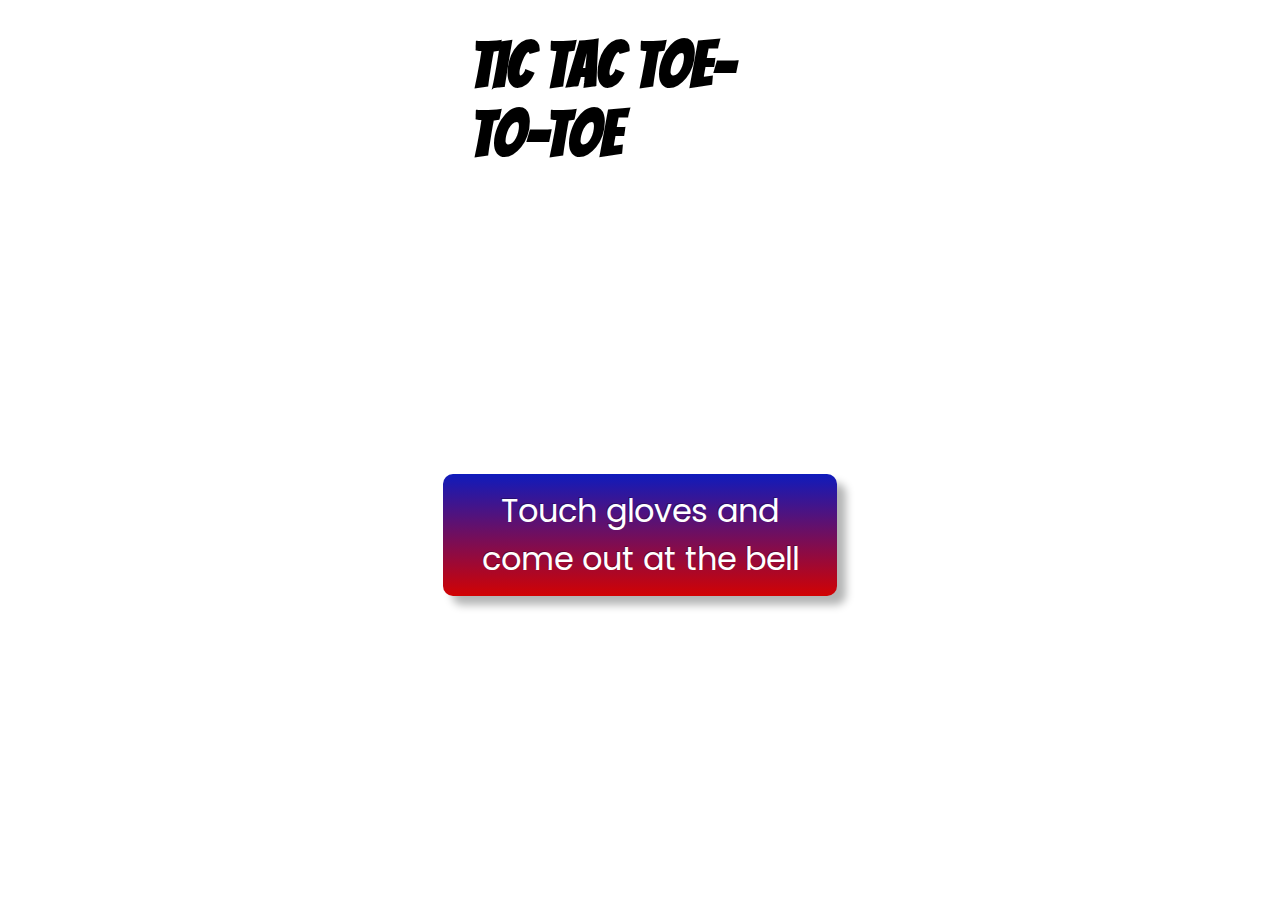
<file: index.html>
<!DOCTYPE html>
<html lang="en" dir="ltr">
  <head>
    <meta charset="utf-8">
    <title></title>
    <link href="https://fonts.googleapis.com/css?family=Bangers|Poppins" rel="stylesheet">
    <link rel="stylesheet" href="style.css">
    <link rel="stylesheet" href="animate.css">
  </head>
  <header>
    <h1>Tic Tac Toe-to-Toe</h1>
  </header>
  <body>
    <main class="container">
        <div class="gameBoard">
          <div class="grid">
            <div class="animated zoomIn threed TL"></div>
            <div class="animated zoomIn threed TM"></div>
            <div class="animated zoomIn threed TR"></div>
            <div class="animated zoomIn threed ML"></div>
            <div class="animated zoomIn threed MM"></div>
            <div class="animated zoomIn threed MR"></div>
            <div class="animated zoomIn threed BL"></div>
            <div class="animated zoomIn threed BM"></div>
            <div class="animated zoomIn threed BR"></div>
          </div>
        </div>
      <script type="text/javascript" src='app.js'></script>
      </main>
      <footer>
        <div class="scoreBoard">
          <div id="blueGlove"> </div><span class="blueScore"> </span>
          <div id="redGlove"> </div><span class="redScore"> </span>
        </div>
      </footer>
      <button id="startbutton" onclick="startGame()">Touch gloves and come out at the bell</button>
      <div class="animated tada" id="message"></div>
  </body>
</html>
</file>
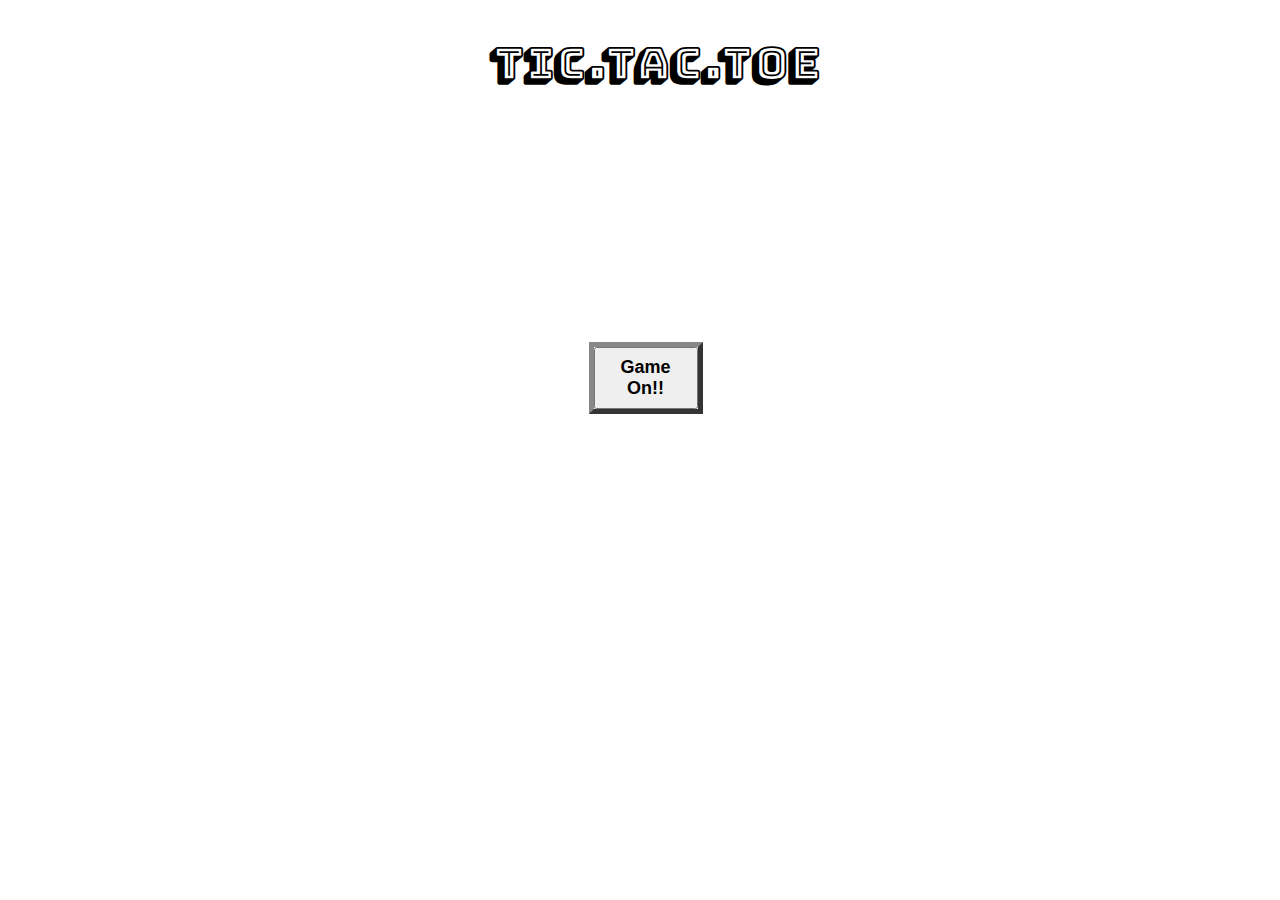
<file: tictactoe/index.html>
<!DOCTYPE html>
<html lang="en" dir="ltr">
  <head>
    <meta charset="utf-8">
    <title></title>
    <link href="https://fonts.googleapis.com/css?family=Bungee+Inline|Bungee+Shade" rel="stylesheet">
    <link rel="stylesheet" href="style.css">
    <link rel="stylesheet" href="animate.css">
  </head>
  <header>
    <h1>Tic.Tac.Toe</h1>
  </header>
  <body>
    <main>
      <button id="startbutton" onclick="startGame()">Game On!!</button>
        <div class="animated fadeIn gameBoard">
          <div class="animated zoomIn grid">
            <div class="threed TL"></div>
            <div class="threed TM"></div>
            <div class="threed TR"></div>
            <div class="threed ML"></div>
            <div class="threed MM"></div>
            <div class="threed MR"></div>
            <div class="threed BL"></div>
            <div class="threed BM"></div>
            <div class="threed BR"></div>
          </div>
        </div>
      <script type="text/javascript" src='app.js'></script>
      </main>
      <div class="animated tada" id="message"></div>
  </body>
</html>
</file>
<file: style.css>
* {
  box-sizing: border-box;
}

  body {
    width: 70%;
    margin: 0 auto;
    background-color: white;
  }

  h1 {
    font-family: 'Bangers', cursive;
    margin: 0 auto;
    width: 38%;
    font-size: 4em;
    padding: 30px 0 20px 0;
  }

  button {
    text-align: center;
    cursor: pointer;
    margin: 28%;
    border: 0px solid #0F1BBC;-webkit-box-shadow: #b4b5b5 9px 9px 9px;-moz-box-shadow: #b4b5b5 9px 9px 9px;
    box-shadow: #b4b5b5 9px 9px 9px; -webkit-border-radius: 10px;-moz-border-radius: 10px;
    border-radius: 10px;
    font-size: 2em;
    font-family:'Poppins', sans-serif;
    padding: 13px 13px 13px 13px; text-decoration: none; display: inline-block;
    text-shadow: -1px -1px 0 rgba(0,0,0,0.3);
    color: #FFFFFF;
    background-color: #0F1BBC; background-image: -webkit-gradient (linear, left top, left bottom, from(#0F1BBC), to(#D20202));
    background-image: -webkit-linear-gradient(top, #0F1BBC, #D20202);
    background-image: -moz-linear-gradient(top, #0F1BBC, #D20202);
    background-image: -ms-linear-gradient(top, #0F1BBC, #D20202);
    background-image: -o-linear-gradient(top, #0F1BBC, #D20202);
    background-image: linear-gradient(to bottom, #0F1BBC, #D20202);filter:progid:DXImageTransform.Microsoft.gradient(GradientType=0,startColorstr=#0F1BBC, endColorstr=#D20202);
    }

  button:hover {
     border: 0px solid #D20202;
     background-color: #D20202; background-image: -webkit-gradient (linear, left top, left bottom, from(#D20202), to(#0F1BBC));
     background-image: -webkit-linear-gradient(top, #D20202, #0F1BBC);
     background-image: -moz-linear-gradient(top, #D20202, #0F1BBC);
     background-image: -ms-linear-gradient(top, #D20202, #0F1BBC);
     background-image: -o-linear-gradient(top, #D20202, #0F1BBC);
     background-image: linear-gradient(to bottom, #D20202, #0F1BBC);filter:progid:DXImageTransform.Microsoft.gradient(GradientType=0,startColorstr=#D20202, endColorstr=#0F1BBC);
    }

  .container {
    display: flex;
    justify-content: center;
  }

  .grid {
    width: 100%;
    height: 100%;
    padding: 72px 35px;
    display: flex;
    flex-wrap: wrap;
    justify-content: center;
    background-image: url('images/boxingringabove.png');
    background-position: center;
    background-size: 100%;
    background-repeat: no-repeat;
  }

  .gameBoard {
    width: 50%;
    height: 50%;
    display: flex;
    flex-wrap: wrap;
    justify-content: center;
}
  .threed {
    border: 1px solid #00000052;
    height: 20%;
    width: 20%;
    padding: 13%;
    margin: 3px;
    background-repeat: no-repeat;
    background-position: center;
    background-size: cover;
    cursor: pointer;
    animation-delay: 1s;
    animation-iteration-count: 1;
  }



  .threed:hover {
          box-shadow: 4px 4px #B4B5B5;
          -webkit-transform: translateX(-4px);
          transform: translateX(-4px);
  }

.redScore {
  float: right;
  margin-right: 6px;
  font-family: 'Poppins', sans-serif;
  font-size: 1.5em;
  color: #D20202;
  font-weight: bold;
}

.blueScore {
  margin-left: 6px;
  font-family: 'Poppins', sans-serif;
  font-size: 1.5em;
  color: #0F1BBC;
  font-weight: bold;
}

  #message {
    font-family: 'Poppins', sans-serif;
    font-size: 2.5em;
    font-weight: bold;
    text-align: center;
    margin: -25px;
    animation-name: tada;
    animation-duration: 4s;
    animation-iteration-count: 3;
  }

  #blueGlove {
    float: left;
    font-family: 'Poppins', sans-serif;
    font-size: 1.5em;
    font-weight: bold;
    color: #0F1BBC;
  }

  #redGlove {
    float: right;
    font-family: 'Poppins', sans-serif;
    font-size: 1.5em;
    font-weight: bold;
    color: #D20202;
  }
</file>
<file: tictactoe/style.css>
* {
  box-sizing: border-box;
}

  body {
    margin: 0 auto;
    width: 51%;
    height: 51%;
  }

  main {
    padding: 40px 0 40px 0;
    background-color: white;
  }

  .grid {
    width: 446px;
    background-color: white;
    animation-delay: 1s;
    animation-iteration-count: 1;
  }

  .gameBoard {
    overflow: hidden;
    width: 58%;
    margin: auto;
    display: flex;
    flex-direction: row;
    animation-delay: 2s;
    animation-iteration-count: 1;
  }

  .grid div {
    height: 120px;
    width: 120px;
    float: left;
    margin: 10px;
    border: 2px solid black;
    cursor: pointer;
    background-size: cover;
    background-repeat: no-repeat;
  }

  .threed:hover {
          box-shadow:
                  4px 4px #888888;
          -webkit-transform: translateX(-4px);
          transform: translateX(-4px);
  }

  h1 {
    font-family: 'Bungee Inline', cursive;
    font-family: 'Bungee Shade', cursive;
    font-size: 43px;
    width: 46%;
    margin: auto;
    padding: 35px 0 35px 0;
    background-color: white;
  }

  button {
    display: inline-block;
    margin: 180px 280px 280px 280px;
    padding: 8px 25px;
    font-family: Verdana, sans-serif;
    font-size: 18px;
    font-weight: bold;
    text-align: center;
    cursor: pointer;
    outline: solid 5px #888888;
    outline-style: outset;
    transition: outline 0.1s linear;
  }

  button:hover {
    outline-width: 8px;
    box-shadow: inset 0 0 0 25px white;
  }
  p {
    font-family: 'Bungee Inline', cursive;
    font-size: 25px;
    text-align: center;
    animation-name: tada;
    animation-duration: 4s;
    animation-iteration-count: 3;
  }

@media (max-width: 600px) {

  .grid div {
    width: 31%;
    margin: 4px;
    float: left;
    }
    .gameBoard {
      width: 100%;
    }
    body {
      width: 65%;
    }
    main {
      padding: 1px;
    }
    button {
      margin: auto;
    }
    h1 {
      width: 85%;
    }
}
</file>
